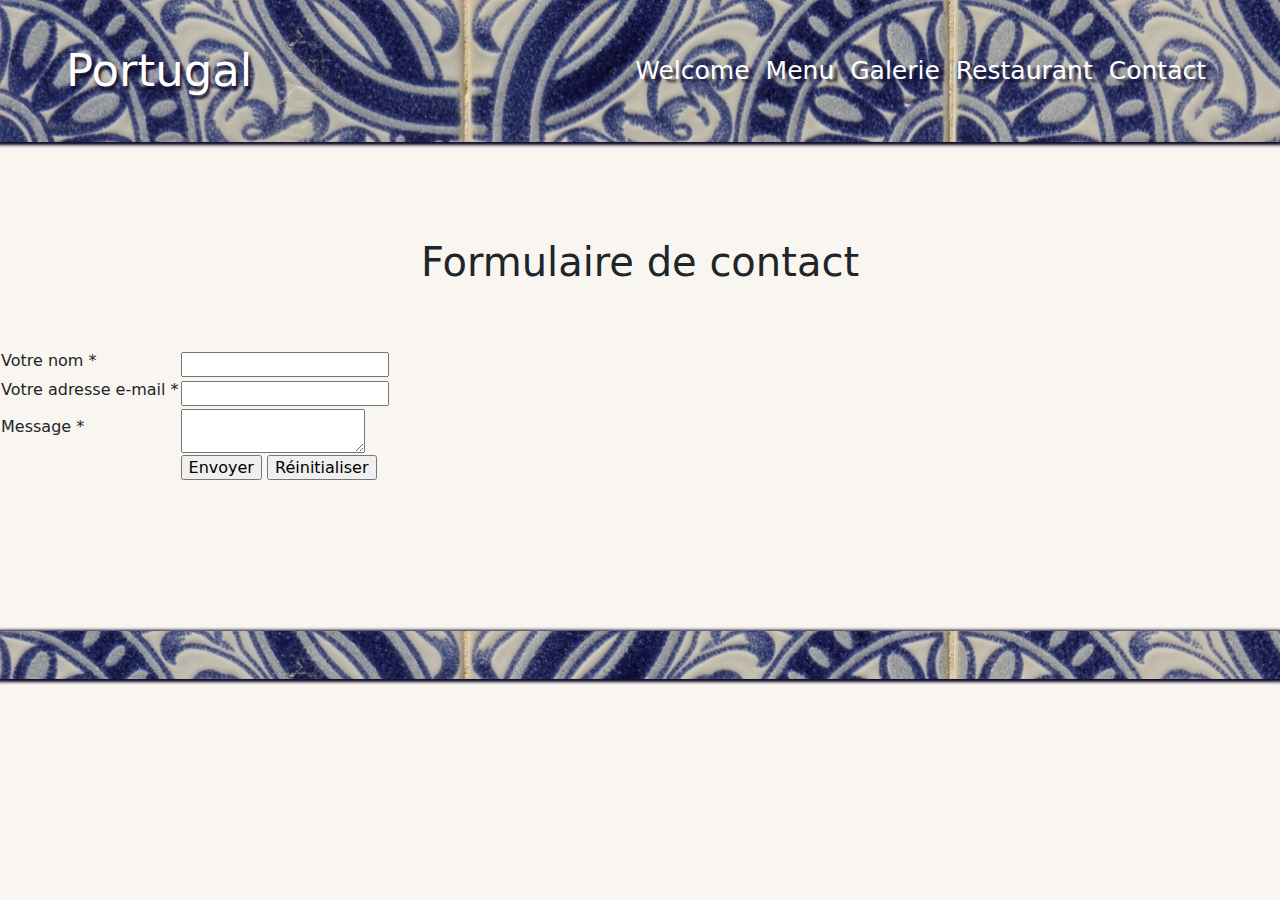
<file: Contact/index.html>
<html>
   <!DOCTYPE html>
<html lang="en">
  <head>
    <title>Contact</title>
    <!-- Required meta tags -->
    <meta charset="utf-8" />
    <meta
      name="viewport"
      content="width=device-width, initial-scale=1, shrink-to-fit=no"
    />
<link rel="stylesheet" href="./assets/scss/bootstrap.css">
    <!-- Bootstrap CSS -->
    <link
      rel="stylesheet"
      href="https://stackpath.bootstrapcdn.com/bootstrap/4.3.1/css/bootstrap.min.css"
      integrity="sha384-ggOyR0iXCbMQv3Xipma34MD+dH/1fQ784/j6cY/iJTQUOhcWr7x9JvoRxT2MZw1T"
      crossorigin="anonymous"
    />
    <link rel="stylesheet" href="./assets/scss/bootstrap.css" />
    <link rel="stylesheet" href="https://stackpath.bootstrapcdn.com/bootstrap/5.0.0-alpha1/css/bootstrap.min.css" integrity="sha384-r4NyP46KrjDleawBgD5tp8Y7UzmLA05oM1iAEQ17CSuDqnUK2+k9luXQOfXJCJ4I" crossorigin="anonymous">
  <link rel="stylesheet" href=assets/css/bootstrap.css>
  <script src="https://cdn.jsdelivr.net/npm/popper.js@1.16.0/dist/umd/popper.min.js" integrity="sha384-Q6E9RHvbIyZFJoft+2mJbHaEWldlvI9IOYy5n3zV9zzTtmI3UksdQRVvoxMfooAo" crossorigin="anonymous"></script>
  <script src="https://stackpath.bootstrapcdn.com/bootstrap/5.0.0-alpha1/js/bootstrap.min.js" integrity="sha384-oesi62hOLfzrys4LxRF63OJCXdXDipiYWBnvTl9Y9/TRlw5xlKIEHpNyvvDShgf/" crossorigin="anonymous"></script>
  <script>
  $(document).ready(function() {
  $('.template-article img').each(function() {
      var currentImage = $(this);
      currentImage.wrap("<a class='image-link' href='" + currentImage.attr("src") + "'</a>");
  });
  $('.image-link').magnificPopup({type:'image'});  
});
</script>

  </head>
    <header>
        <nav class="navbar pt-4 pb-4 navbar-custom navbar-expand-md navbar-dark bg-dark static-top">
          <a class="navbar-brand" href="#">Portugal</a>
          <button class="navbar-toggler" type="button" data-toggle="collapse" data-target="#collapsibleNavbar">
              <span class="navbar-toggler-icon"></span>
          </button>
          <div class="collapse navbar-collapse" id="collapsibleNavbar">
              <ul class="navbar-nav ml-auto navbar-nav-custom">
                  <li class="nav-item">
                      <a class="nav-link text-white nav-link-custom" href="../Welcome/index.html">Welcome</a>
                  </li>
                  <li class="nav-item nav-item-custom">
                      <a class="nav-link text-white nav-link-custom " href="../restaurant-portugal-menu-main/index.html">Menu</a>
                  </li>
                  <li class="nav-item nav-item-custom">
                    <a class="nav-link text-white nav-link-custom" href="../Galerie/index.html">Galerie</a>
                </li>  
                  <li class="nav-item nav-item-custom">
                      <a class="nav-link text-white nav-link-custom" href="../Restaurant/index.html">Restaurant</a>
                  </li>  
                  <li class="nav-item nav-item-custom">
                      <a class="nav-link text-white nav-link-custom" href="#Contact">Contact</a>
                  </li>  
              </ul>
      </nav>
      </header>
      <h1 id="form">Formulaire de contact</h1>
      <div class="formulaire">
      <form name="myForm" action="/file.php" onsubmit="return validateForm()" method="post">
         <table class="form-style">
            <tr>
               <td>
                  <label>
                     Votre nom <span class="required">*</span>
                  </label>
               </td>
               <td>
                  <input type="text" name="name" class="long"/>
                  <span class="error" id="errorname"></span>
               </td>
            </tr>
            <tr>
               <td>
                  <label>
                     Votre adresse e-mail <span class="required">*</span>
                  </label>
               </td>
               <td>
                  <input type="email" name="email" class="long"/>
                  <span class="error" id="erroremail"></span>
               </td>
            </tr>
            <tr>
               <td>
                  <label>
                     Message <span class="required">*</span>
                  </label>
               </td>
               <td>
                  <textarea name="message" class="long field-textarea"></textarea>
                  <span class="error" id="errormsg"></span>
               </td>
            </tr>
            <tr>
               <td></td>
               <td>
                  <input type="submit" value="Envoyer">      
                  <input type="reset" value="Réinitialiser"> 
               </td>
            </tr>
         </table>
      </form>
   </div>

      <footer>
        <nav class="navbar pt-4 pb-4 navbar-custom navbar-expand-md navbar-dark bg-dark static-top">
         
      </nav>
   </body>
</html>
</file>
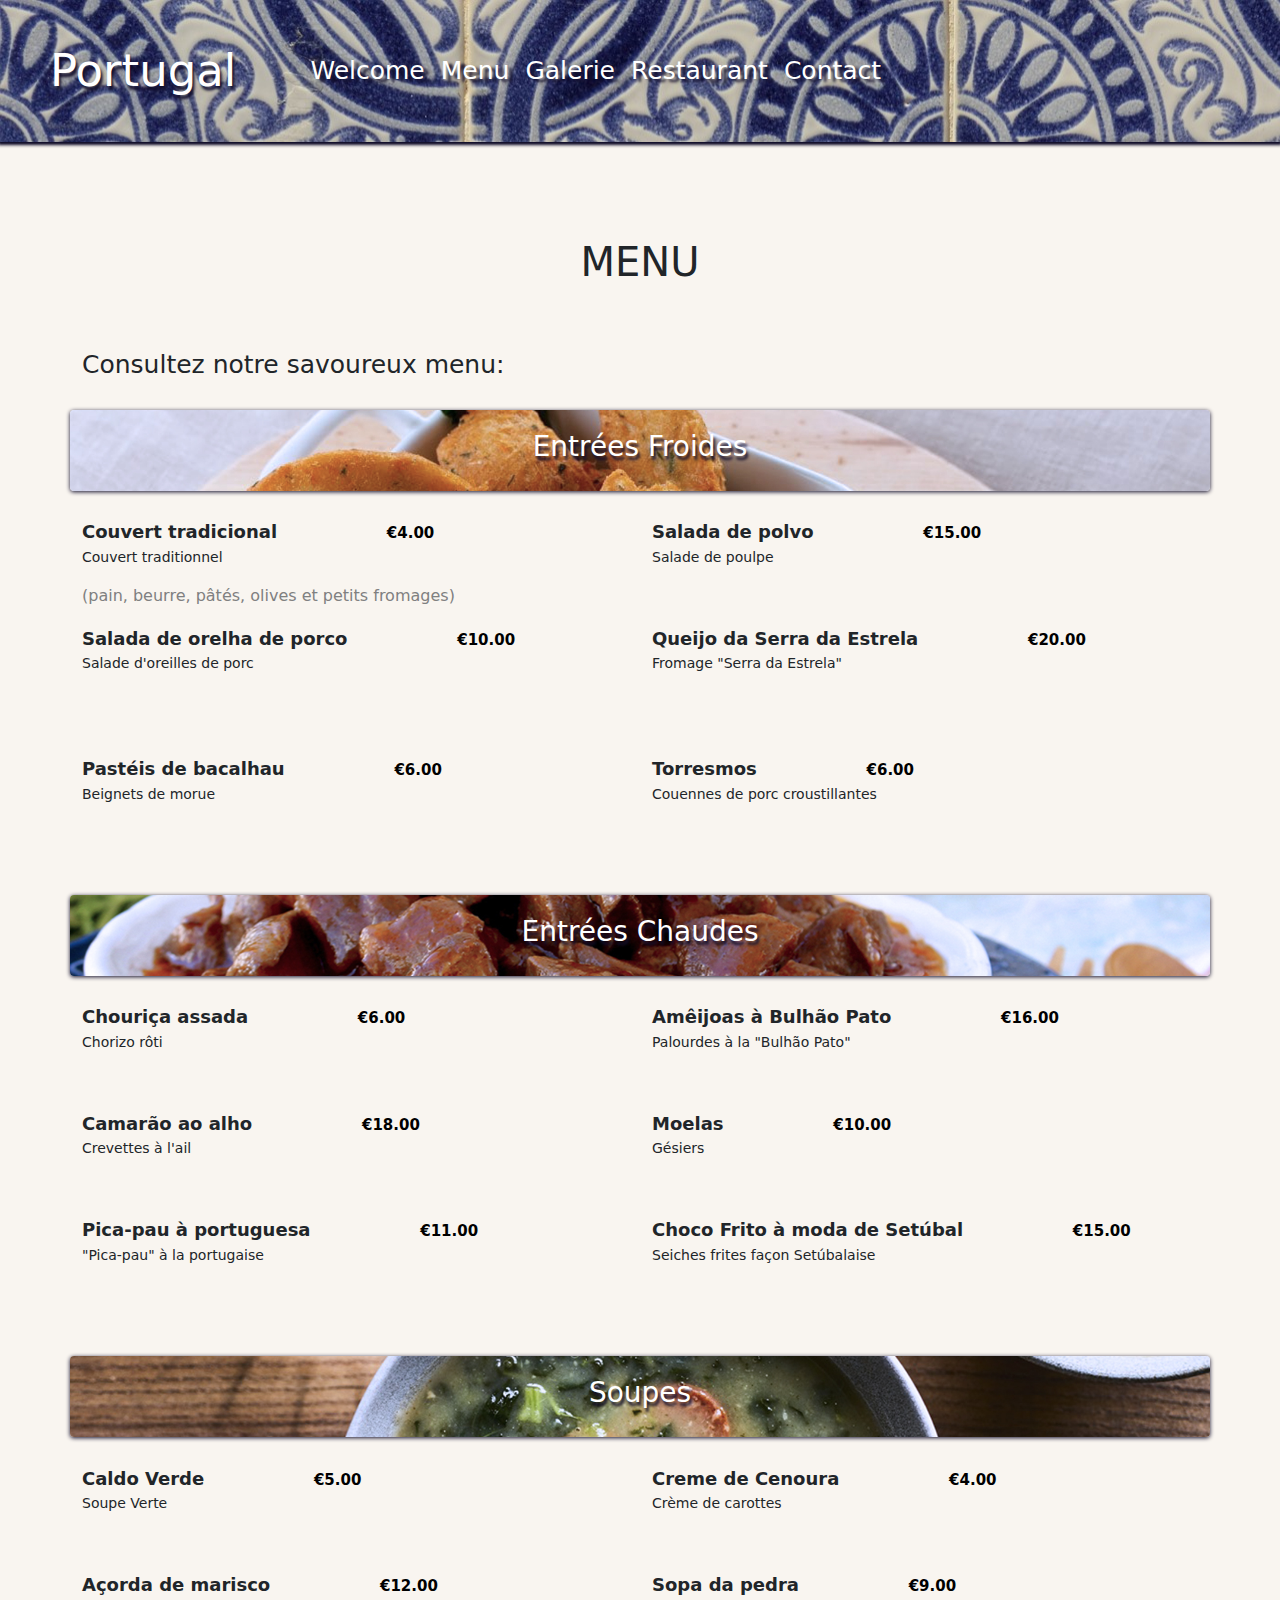
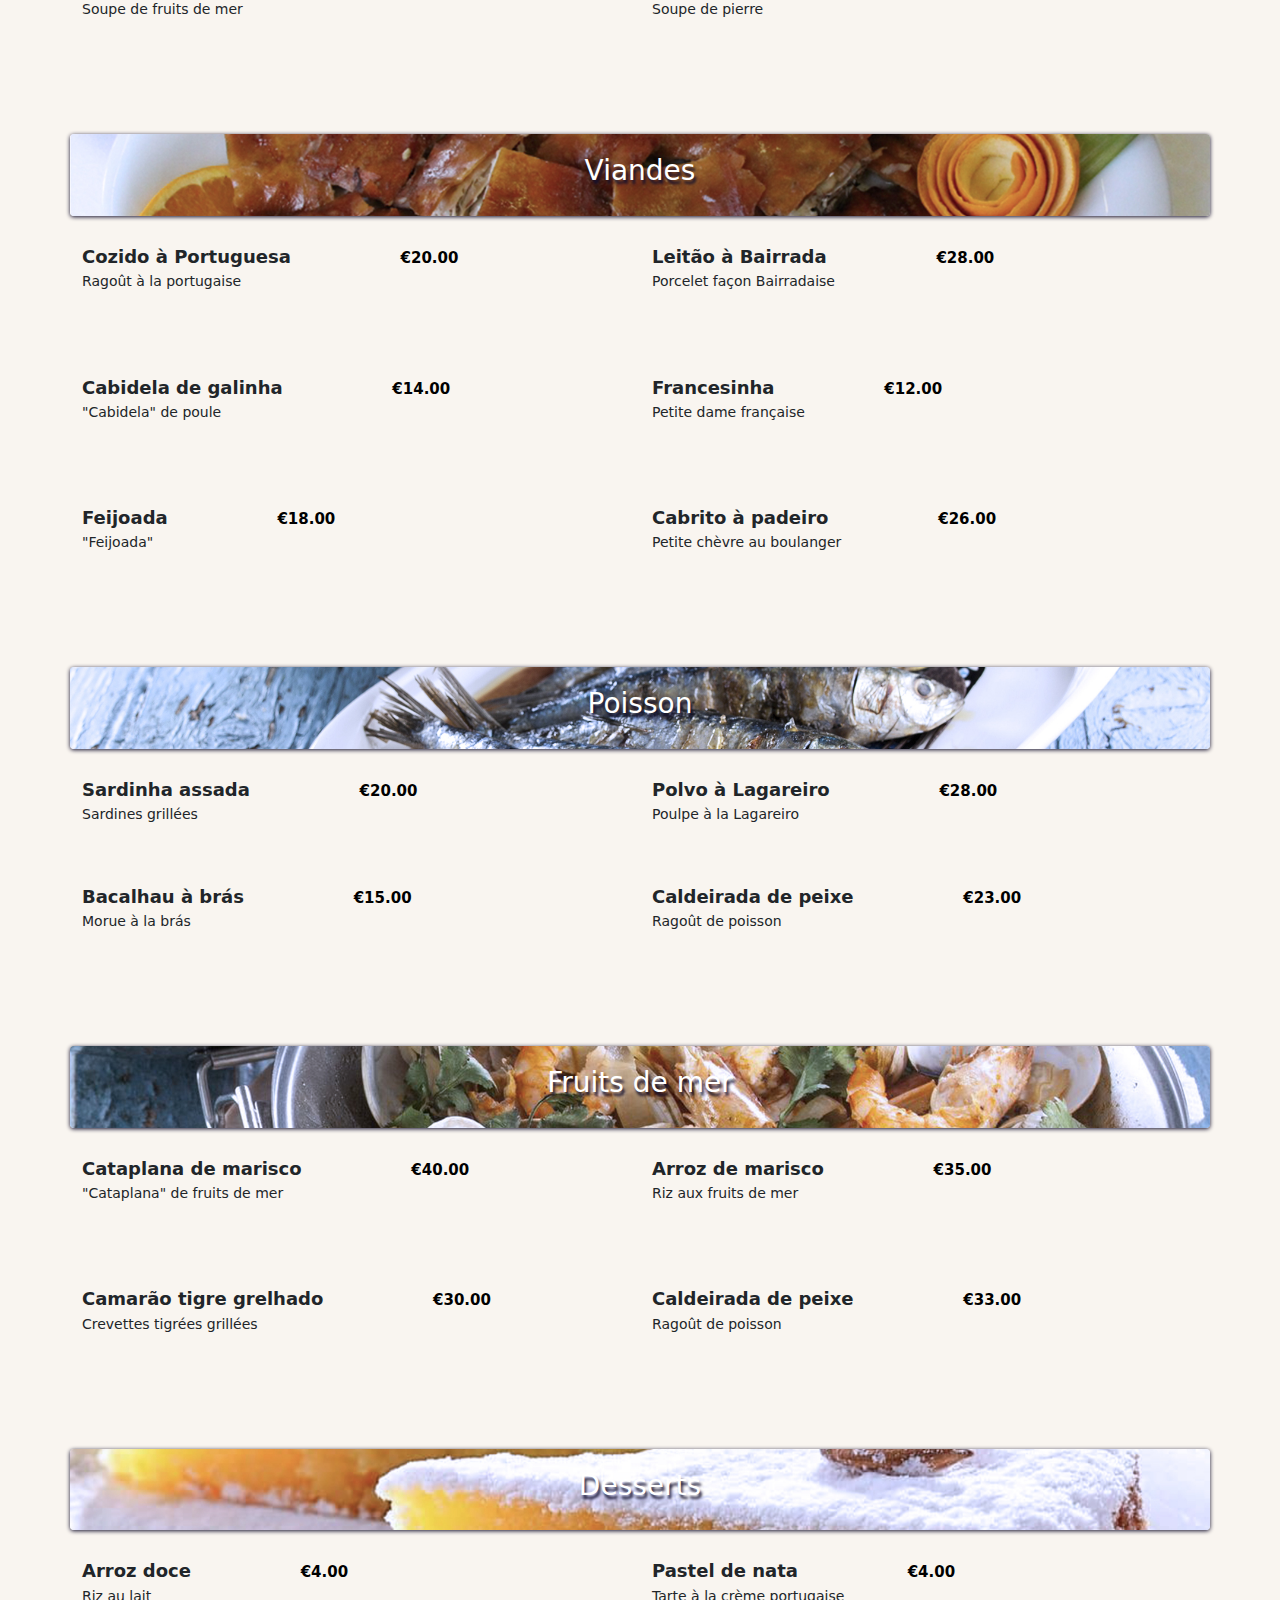
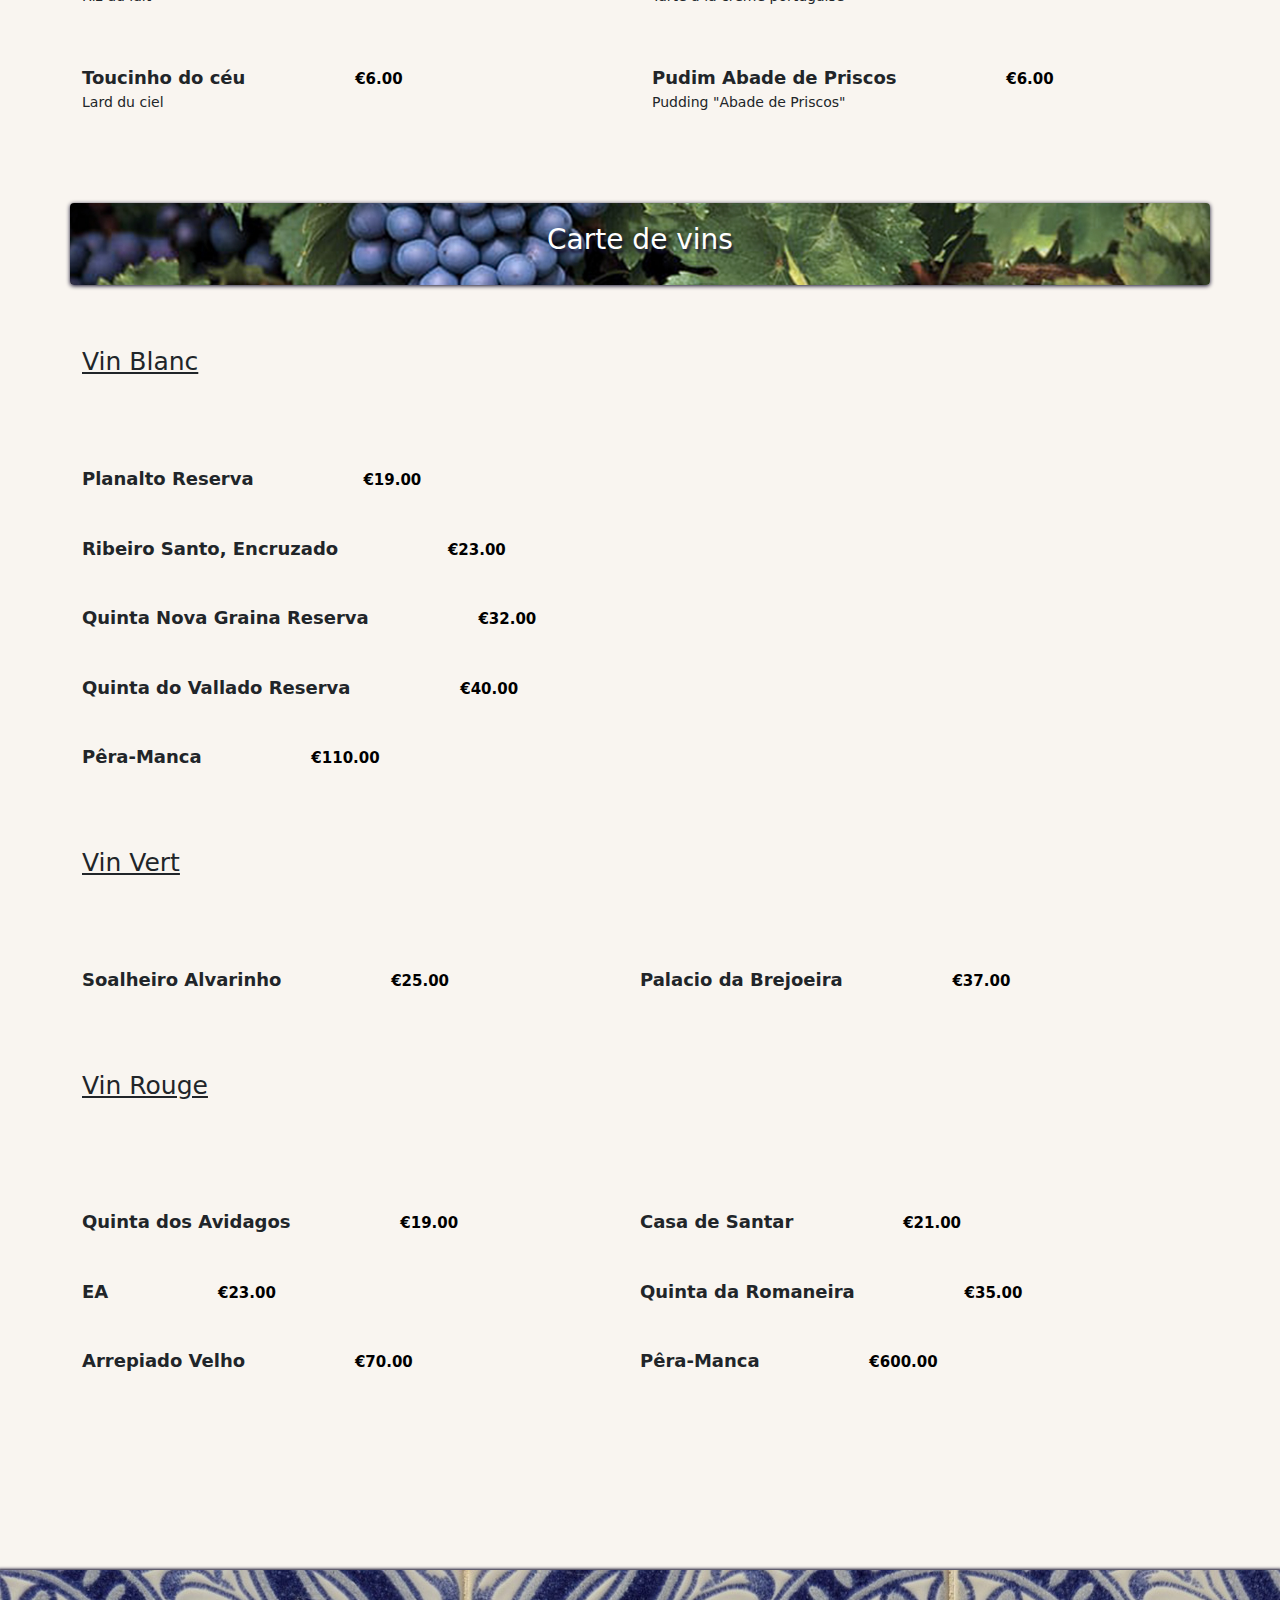
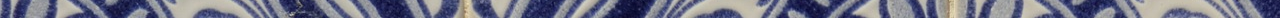
<file: restaurant-portugal-menu-main/index.html>
<!DOCTYPE html>
<html lang="en">
<head>
  <meta charset="UTF-8">
  <meta name="viewport" content="width=device-width, initial-scale=1.0">
  <title>Restaurant Portugais</title>
  <link rel="stylesheet" href="https://stackpath.bootstrapcdn.com/bootstrap/5.0.0-alpha1/css/bootstrap.min.css" integrity="sha384-r4NyP46KrjDleawBgD5tp8Y7UzmLA05oM1iAEQ17CSuDqnUK2+k9luXQOfXJCJ4I" crossorigin="anonymous">
  <link rel="stylesheet" href=assets/css/bootstrap.css>
  <script src="https://cdn.jsdelivr.net/npm/popper.js@1.16.0/dist/umd/popper.min.js" integrity="sha384-Q6E9RHvbIyZFJoft+2mJbHaEWldlvI9IOYy5n3zV9zzTtmI3UksdQRVvoxMfooAo" crossorigin="anonymous"></script>
  <script src="https://stackpath.bootstrapcdn.com/bootstrap/5.0.0-alpha1/js/bootstrap.min.js" integrity="sha384-oesi62hOLfzrys4LxRF63OJCXdXDipiYWBnvTl9Y9/TRlw5xlKIEHpNyvvDShgf/" crossorigin="anonymous"></script>
  <script>
  $(document).ready(function() {
  $('.template-article img').each(function() {
      var currentImage = $(this);
      currentImage.wrap("<a class='image-link' href='" + currentImage.attr("src") + "'</a>");
  });
  $('.image-link').magnificPopup({type:'image'});  
});
  </script>
</head>
<body>
<header>
  <nav class="navbar pt-4 pb-4 navbar-custom navbar-expand-md navbar-dark bg-dark static-top">
    <a class="navbar-brand" href="#">Portugal</a>
    <button class="navbar-toggler" type="button" data-toggle="collapse" data-target="#collapsibleNavbar">
        <span class="navbar-toggler-icon"></span>
    </button>
    <div class="collapse navbar-collapse" id="collapsibleNavbar">
        <ul class="navbar-nav ml-auto navbar-nav-custom">
            <li class="nav-item">
                <a class="nav-link text-white nav-link-custom" href="../Welcome/index.html">Welcome</a>
            </li>
            <li class="nav-item nav-item-custom">
                <a class="nav-link text-white nav-link-custom " href="#menu">Menu</a>
            </li>
            <li class="nav-item nav-item-custom">
              <a class="nav-link text-white nav-link-custom" href="../Galerie/index.html">Galerie</a>
          </li>  
            <li class="nav-item nav-item-custom">
                <a class="nav-link text-white nav-link-custom" href="../Restaurant/index.html">Restaurant</a>
            </li>  
            <li class="nav-item nav-item-custom">
                <a class="nav-link text-white nav-link-custom" href="../Contact/index.html">Contact</a>
            </li>  
        </ul>
</nav>
</header>


<!--MENU*/-->

<h1>MENU</h1>
<section id="menu" class="menu">
    <div class="container">
      <div class="section-title">
        <h2>Consultez notre savoureux <span>menu:</span></h2>
      </div>

    <div class="row" id="coldStarters">
        <div class="col-12 d-flex justify-content-center">
            <h3>Entrées Froides</h3>
        </div>
    </div>

    <div class="row menu-container">

        <div class="col-lg-6">
            <div class="menu-portuguese">
              <div class="myDIV2"><h6 class="left">Couvert tradicional</h6><span class="right badge">€4.00</span>
                <p class="menu-french">Couvert traditionnel</p></div>
              <div class="hidevisible">(pain, beurre, pâtés, olives et petits fromages)</div>
            </div>
        </div>

        <div class="col-lg-6">
          <div class="menu-portuguese">
            <div class="myDIV"><h6 class="left">Salada de polvo</h6><span class="right badge">€15.00</span>
              <p class="menu-french">Salade de poulpe</p></div>
            <div class="hide">(mélange de poulpe, oignon, huile, vinaigre et coriandre)</div>
          </div>
        </div>

        <div class="col-lg-6">
          <div class="menu-portuguese">
            <div class="myDIV"><h6 class="left">Salada de orelha de porco</h6><span class="right badge">€10.00</span>
              <p class="menu-french">Salade d'oreilles de porc</p></div>
            <div class="hide">(mélange d'oreilles de porc avec ail, oignon, huile, vinaigre et coriandre)</div>
          </div>
        </div>

        <div class="col-lg-6">
          <div class="menu-portuguese">
            <div class="myDIV"><h6 class="left">Queijo da Serra da Estrela</h6><span class="right badge">€20.00</span>
              <p class="menu-french">Fromage "Serra da Estrela"</p></div>
            <div class="hide">(fromage "Serra da Estrela" avec confiture maison et toasts)</div>
          </div>
        </div>

        <div class="col-lg-6">
          <div class="menu-portuguese">
            <div class="myDIV"><h6 class="left">Pastéis de bacalhau</h6><span class="right badge">€6.00</span>
              <p class="menu-french">Beignets de morue</p></div>
            <div class="hide">(mélange de morue, pommes de terre, oeufs et persil frite)</div>
          </div>
        </div>

        <div class="col-lg-6">
          <div class="menu-portuguese">
            <div class="myDIV"><h6 class="left">Torresmos</h6><span class="right badge">€6.00</span>
              <p class="menu-french">Couennes de porc croustillantes</p></div>
            <div class="hide">(poitrine de porc coupée en cubes et frite)</div>
          </div>
        </div>

    </div>

    <div class="row" id="hotStarters">
        <div class="col-lg-12 d-flex justify-content-center">
            <h3>Entrées Chaudes</h3>
        </div>
    </div>

    <div class="row menu-container">

      <div class="col-lg-6">
        <div class="menu-portuguese">
          <div class="myDIV"><h6 class="left">Chouriça assada</h6><span class="right badge">€6.00</span>
            <p class="menu-french">Chorizo rôti</p></div>
          <div class="hide">(chorizo ​​​​grillé dans un petit "assador" d'argile traditionnel)</div>
        </div>
      </div>


      <div class="col-lg-6">
        <div class="menu-portuguese">
          <div class="myDIV"><h6 class="left">Amêijoas à Bulhão Pato</h6><span class="right badge">€16.00</span>
            <p class="menu-french">Palourdes à la "Bulhão Pato"</p></div>
          <div class="hide">(palourdes avec ail, oignon, huile d'olive, vin blanc et coriandre)</div>
        </div>
      </div>


      <div class="col-lg-6">
        <div class="menu-portuguese">
          <div class="myDIV"><h6 class="left">Camarão ao alho</h6><span class="right badge">€18.00</span>
            <p class="menu-french">Crevettes à l'ail</p></div>
          <div class="hide">(crevettes frites avec ail, huile d'olive, coriandre et citron)</div>
        </div>
      </div>

      <div class="col-lg-6">
        <div class="menu-portuguese">
          <div class="myDIV"><h6 class="left">Moelas</h6><span class="right badge">€10.00</span>
            <p class="menu-french">Gésiers</p></div>
          <div class="hide">(gésiers de poulet mijotés au vin et aux épices)</div>
        </div>
      </div>

      <div class="col-lg-6">
        <div class="menu-portuguese">
          <div class="myDIV"><h6 class="left">Pica-pau à portuguesa</h6><span class="right badge">€11.00</span>
            <p class="menu-french">"Pica-pau" à la portugaise</p></div>
          <div class="hide">(lanières de porc sautées au vin rouge et à l'ail avec des pickles)</div>
        </div>
      </div>

      <div class="col-lg-6">
        <div class="menu-portuguese">
          <div class="myDIV"><h6 class="left">Choco Frito à moda de Setúbal</h6><span class="right badge">€15.00</span>
            <p class="menu-french">Seiches frites façon Setúbalaise</p></div>
          <div class="hide">(lanières de seiche panées et frites au citron)</div>
        </div>
      </div>

    </div>

    <div class="row" id="soupes">
        <div class="col-lg-12 d-flex justify-content-center">
            <h3>Soupes</h3>
        </div>
    </div>

    <div class="row menu-container">


      <div class="col-lg-6">
        <div class="menu-portuguese">
          <div class="myDIV"><h6 class="left">Caldo Verde</h6><span class="right badge">€5.00</span>
            <p class="menu-french">Soupe Verte</p></div>
          <div class="hide">(soupe de pommes de terre et chou vert aux tranches de chorizo)</div>
        </div>
      </div>

      <div class="col-lg-6">
        <div class="menu-portuguese">
          <div class="myDIV"><h6 class="left">Creme de Cenoura</h6><span class="right badge">€4.00</span>
            <p class="menu-french">Crème de carottes</p></div>
          <div class="hide">(soupe de carottes crémeuse)</div>
        </div>
      </div>

      <div class="col-lg-6">
        <div class="menu-portuguese">
          <div class="myDIV"><h6 class="left">Açorda de marisco</h6><span class="right badge">€12.00</span>
            <p class="menu-french">Soupe de fruits de mer</p></div>
          <div class="hide">(soupe de pain aux fruits de mer et coriandre)</div>
        </div>
      </div>

      <div class="col-lg-6">
        <div class="menu-portuguese">
          <div class="myDIV"><h6 class="left">Sopa da pedra</h6><span class="right badge">€9.00</span>
            <p class="menu-french">Soupe de pierre</p></div>
          <div class="hide">(soupe avec diverses viandes, saucisses, haricots, légumes et pâtes.)</div>
        </div>
      </div>

    </div>

    <div class="row" id="viandes">
        <div class="col-lg-12 d-flex justify-content-center">
            <h3>Viandes</h3>
        </div>
    </div>
      
    <div class="row menu-container">

      <div class="col-lg-6">
        <div class="menu-portuguese">
          <div class="myDIV"><h6 class="left">Cozido à Portuguesa</h6><span class="right badge">€20.00</span>
            <p class="menu-french">Ragoût à la portugaise</p></div>
          <div class="hide">(ragoût traditionnel avec des saucisses, des légumes et diverses viandes, servi avec du riz et des pommes de terre)</div>
        </div>
      </div>

      <div class="col-lg-6">
        <div class="menu-portuguese">
          <div class="myDIV"><h6 class="left">Leitão à Bairrada</h6><span class="right badge">€28.00</span>
            <p class="menu-french">Porcelet façon Bairradaise</p></div>
          <div class="hide">(cochon de lait rôti lentement au four à bois avec assaisonnement traditionnel)</div>
        </div>
      </div>

      <div class="col-lg-6">
        <div class="menu-portuguese">
          <div class="myDIV"><h6 class="left">Cabidela de galinha</h6><span class="right badge">€14.00</span>
            <p class="menu-french">"Cabidela" de poule</p></div>
          <div class="hide">(poule et riz mijotés avec du vin et du sang)</div>
        </div>
      </div>

      <div class="col-lg-6">
        <div class="menu-portuguese">
          <div class="myDIV"><h6 class="left">Francesinha</h6><span class="right badge">€12.00</span>
            <p class="menu-french">Petite dame française</p></div>
          <div class="hide">(sandwich au jambon, steak et saucisses diverses, gratiné au fromage et arrosé d'une sauce traditionnelle. Servi avec des frites)</div>
        </div>
      </div>

      <div class="col-lg-6">
        <div class="menu-portuguese">
          <div class="myDIV"><h6 class="left">Feijoada</h6><span class="right badge">€18.00</span>
            <p class="menu-french">"Feijoada"</p></div>
          <div class="hide">(ragoût avec diverses parties de porc, légumes et haricots servis avec du riz)</div>
        </div>
      </div>

      <div class="col-lg-6">
        <div class="menu-portuguese">
          <div class="myDIV"><h6 class="left">Cabrito à padeiro</h6><span class="right badge">€26.00</span>
            <p class="menu-french">Petite chèvre au boulanger</p></div>
          <div class="hide">(petite chèvre au four à bois avec des petites pommes de terre)</div>
        </div>
      </div>

    </div>

    <div class="row" id="poisson">
        <div class="col-lg-12 d-flex justify-content-center">
            <h3>Poisson</h3>
        </div>
      </div>
      
    <div class="row menu-container">

      <div class="col-lg-6">
        <div class="menu-portuguese">
          <div class="myDIV"><h6 class="left">Sardinha assada</h6><span class="right badge">€20.00</span>
            <p class="menu-french">Sardines grillées</p></div>
          <div class="hide">(sardines grillées avec pommes de terre et poivrons)</div>
        </div>
      </div>

      <div class="col-lg-6">
        <div class="menu-portuguese">
          <div class="myDIV"><h6 class="left">Polvo à Lagareiro</h6><span class="right badge">€28.00</span>
            <p class="menu-french">Poulpe à la Lagareiro</p></div>
          <div class="hide">(poulpe au four avec pommes de terre, ail et huile d'olive)</div>
        </div>
      </div>

      <div class="col-lg-6">
        <div class="menu-portuguese">
          <div class="myDIV"><h6 class="left">Bacalhau à brás</h6><span class="right badge">€15.00</span>
            <p class="menu-french">Morue à la brás</p></div>
          <div class="hide">(lanières de morue aux oignons, pommes paille, œufs et huile d'olive)</div>
        </div>
      </div>

      <div class="col-lg-6">
        <div class="menu-portuguese">
          <div class="myDIV"><h6 class="left">Caldeirada de peixe</h6><span class="right badge">€23.00</span>
            <p class="menu-french">Ragoût de poisson</p></div>
          <div class="hide">(ragoût de poisson, légumes et pommes de terre au vin blanc)</div>
        </div>
      </div>

    </div>

    <div class="row" id="fruitsDeMer">
        <div class="col-lg-12 d-flex justify-content-center">
            <h3>Fruits de mer</h3>
        </div>
    </div>
      
    <div class="row menu-container">

      <div class="col-lg-6">
        <div class="menu-portuguese">
          <div class="myDIV"><h6 class="left">Cataplana de marisco</h6><span class="right badge">€40.00</span>
            <p class="menu-french">"Cataplana" de fruits de mer</p></div>
          <div class="hide">(fruits de mer, oignons, poivrons et pommes de terre mijotés dans une "cataplana")</div>
        </div>
      </div>

      <div class="col-lg-6">
        <div class="menu-portuguese">
          <div class="myDIV"><h6 class="left">Arroz de marisco</h6><span class="right badge">€35.00</span>
            <p class="menu-french">Riz aux fruits de mer</p></div>
          <div class="hide">(poulpe au four avec pommes de terre, ail et huile d'olive)</div>
        </div>
      </div>

      <div class="col-lg-6">
        <div class="menu-portuguese">
          <div class="myDIV"><h6 class="left">Camarão tigre grelhado</h6><span class="right badge">€30.00</span>
            <p class="menu-french">Crevettes tigrées grillées</p></div>
          <div class="hide">(grosses crevettes tigrées grillées avec sauce au citron et à l'ail. Servi avec riz et frites)</div>
        </div>
      </div>

      <div class="col-lg-6">
        <div class="menu-portuguese">
          <div class="myDIV"><h6 class="left">Caldeirada de peixe</h6><span class="right badge">€33.00</span>
            <p class="menu-french">Ragoût de poisson</p></div>
          <div class="hide">(ragoût de poisson, légumes et pommes de terre au vin blanc)</div>
        </div>
      </div>

    </div>

    <div class="row" id="desserts">
        <div class="col-lg-12 d-flex justify-content-center">
            <h3>Desserts</h3>
        </div>
    </div>
      
    <div class="row menu-container">


      <div class="col-lg-6">
        <div class="menu-portuguese">
          <div class="myDIV"><h6 class="left">Arroz doce</h6><span class="right badge">€4.00</span>
            <p class="menu-french">Riz au lait</p></div>
          <div class="hide">(riz au lait portugais saupoudrer avec de la canelle)</div>
        </div>
      </div>

      <div class="col-lg-6">
        <div class="menu-portuguese">
          <div class="myDIV"><h6 class="left">Pastel de nata</h6><span class="right badge">€4.00</span>
            <p class="menu-french">Tarte à la crème portugaise</p></div>
          <div class="hide">(petite tarte croustillante fourrée à la crème aux oeufs)</div>
        </div>
      </div>

      <div class="col-lg-6">
        <div class="menu-portuguese">
          <div class="myDIV"><h6 class="left">Toucinho do céu</h6><span class="right badge">€6.00</span>
            <p class="menu-french">Lard du ciel</p></div>
          <div class="hide">(tarte-puding aux oeufs et au sucre)</div>
        </div>
      </div>

      <div class="col-lg-6">
        <div class="menu-portuguese">
          <div class="myDIV"><h6 class="left">Pudim Abade de Priscos</h6><span class="right badge">€6.00</span>
            <p class="menu-french">Pudding "Abade de Priscos"</p></div>
          <div class="hide">(pudding crémeux au caramel et lard)</div>
        </div>
      </div>

    </div>

    <div class="row" id="carteDeVins">
        <div class="col-lg-12 d-flex justify-content-center">
            <h3>Carte de vins</h3>
        </div>
    </div>
      
    <div class="row menu-container">
        <div class="menu-portuguese">
          <div class="myDIV"><h5>Vin Blanc</h5></div>
          <div class="hide"><h6>(Le vin blanc est un vin produit par la fermentation alcoolique du moût des raisins à pulpe non colorée</h6>
            <h6>et à pellicule blanche ou noire. Il est traité de façon à conserver une couleur jaune transparente au produit final.</h6>
          </div>
          

          <div class="col-lg-6">
            <div class="menu-portuguese">
              <div class="myDIV"><h6 class="left">Planalto Reserva</h6><span class="right badge">€19.00</span></div>
              <div class="hide">(2017, Douro)</div>
            </div>
          </div>

          <div class="col-lg-6">
            <div class="menu-portuguese">
              <div class="myDIV"><h6 class="left">Ribeiro Santo, Encruzado</h6><span class="right badge">€23.00</span></div>
              <div class="hide">(2020, Dão)</div>
            </div>
          </div>
   
          <div class="col-lg-6">
            <div class="menu-portuguese">
              <div class="myDIV"><h6 class="left">Quinta Nova Graina Reserva</h6><span class="right badge">€32.00</span></div>
              <div class="hide">(2019, Douro)</div>
            </div>
          </div>
      
          <div class="col-lg-6">
            <div class="menu-portuguese">
              <div class="myDIV"><h6 class="left">Quinta do Vallado Reserva</h6><span class="right badge">€40.00</span></div>
              <div class="hide">(2019, Douro)</div>
            </div>
          </div>
      
          <div class="col-lg-6">
            <div class="menu-portuguese">
              <div class="myDIV"><h6 class="left">Pêra-Manca</h6><span class="right badge">€110.00</span></div>
              <div class="hide">(2018, Douro)</div>
            </div>
          </div>

    </div>
    
  <div class="row menu-container">
      <div class="menu-portuguese">
        <div class="myDIV"><h5>Vin Vert</h5></div>
          <div class="hide"><h6>(De la région délimitée des vins "vert", nord-ouest du Portugal.</h6>
            <h6>Un vin blanc avec une teneur en alcool modérée)</h6></div>
        </div>

        <div class="col-lg-6">
          <div class="menu-portuguese">
            <div class="myDIV"><h6 class="left">Soalheiro Alvarinho</h6><span class="right badge">€25.00</span></div>
            <div class="hide">(2020, Minho)</div>
          </div>
        </div>

        <div class="col-lg-6">
          <div class="menu-portuguese">
            <div class="myDIV"><h6 class="left">Palacio da Brejoeira</h6><span class="right badge">€37.00</span></div>
            <div class="hide">(2017, Minho)</div>
          </div>
        </div>

  </div>

  <div class="row menu-container">
    <div class="menu-portuguese">
      <div class="myDIV"><h5>Vin Rouge</h5></div>
      <div class="hide"><h6>(Un vin rouge est obtenu par la fermentation du moût de raisins noirs en présence de la pellicule, des pépins et éventuellement de la rafle.</h6>
        <h6>Au Portugal, ils sont fabriqués de manière traditionnelle, sans aucun produit chimique ni autre produit ajouté)</h6></div>
    </div>

      <div class="col-lg-6">
        <div class="menu-portuguese">
          <div class="myDIV"><h6 class="left">Quinta dos Avidagos</h6><span class="right badge">€19.00</span></div>
          <div class="hide">(2017, Douro)</div>
        </div>
      </div>
      
      <div class="col-lg-6">
        <div class="menu-portuguese">
          <div class="myDIV"><h6 class="left">Casa de Santar</h6><span class="right badge">€21.00</span></div>
          <div class="hide">(2019, Dão)</div>
        </div>
      </div>

      <div class="col-lg-6">
        <div class="menu-portuguese">
          <div class="myDIV"><h6 class="left">EA</h6><span class="right badge">€23.00</span></div>
          <div class="hide">(2017, Alentejo)</div>
        </div>
      </div>

      <div class="col-lg-6">
        <div class="menu-portuguese">
          <div class="myDIV"><h6 class="left">Quinta da Romaneira</h6><span class="right badge">€35.00</span></div>
          <div class="hide">(2012, Douro)</div>
        </div>
      </div>

      <div class="col-lg-6">
        <div class="menu-portuguese">
          <div class="myDIV"><h6 class="left">Arrepiado Velho</h6><span class="right badge">€70.00</span></div>
          <div class="hide">(2016, Alentejo)</div>
        </div>
      </div>

      <div class="col-lg-6">
        <div class="menu-portuguese">
          <div class="myDIV"><h6 class="left">Pêra-Manca</h6><span class="right badge">€600.00</span></div>
          <div class="hide">(2014, Alentejo)</div>
        </div>
      </div>

  </div>

  </div>
  </section>
  <footer>
    <nav class="navbar pt-4 pb-4 navbar-custom navbar-expand-md navbar-dark bg-dark static-top">
     
  </nav>
  </footer>
</body>
</html>
</file>
